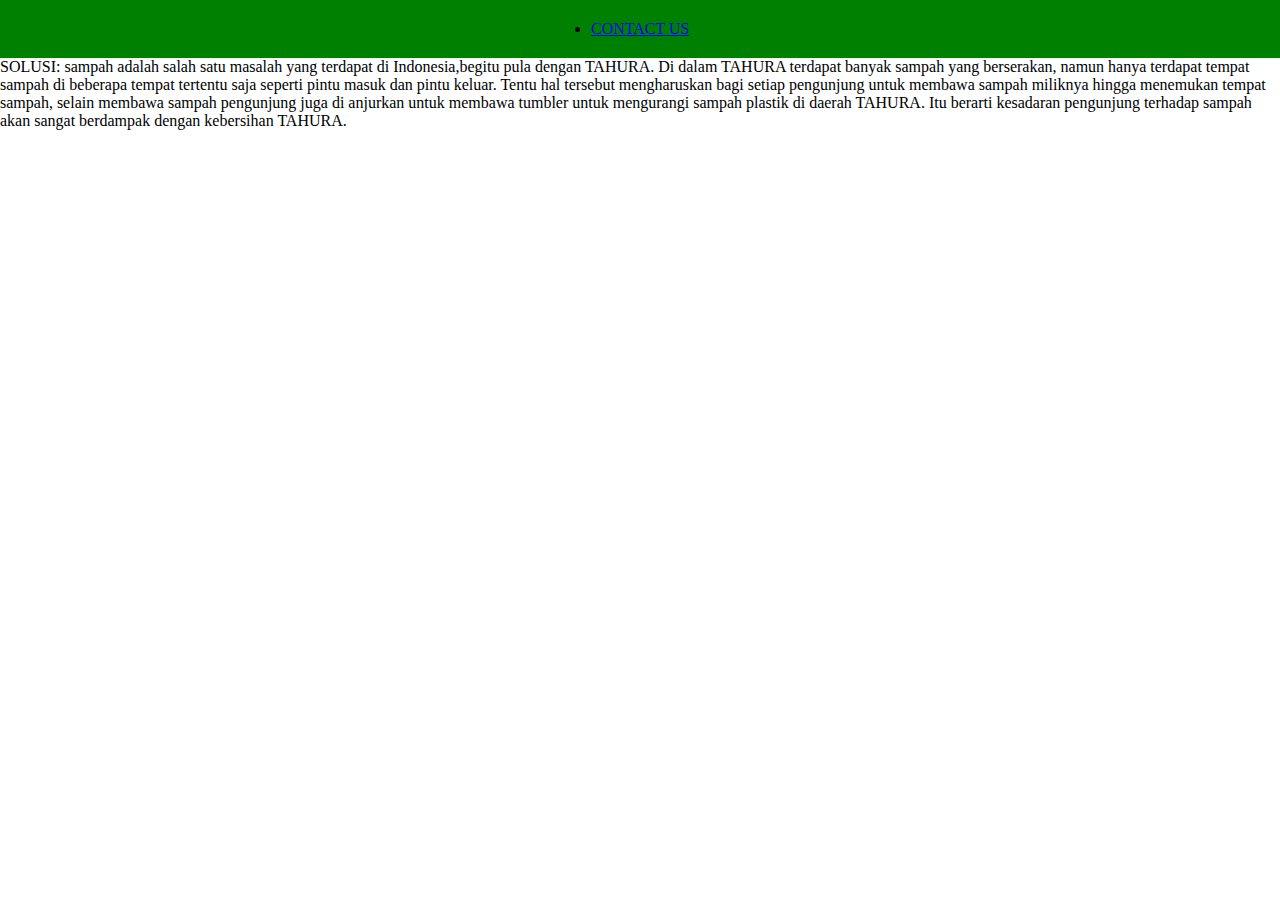
<file: index.html>
<!DOCTYPE html>
<html lang="en">
  <head>
    <meta charset="UTF-8" />
    <meta name="viewport" content="width=device-width, initial-scale=1.0" />
    <title>Document</title>
    <link rel="stylesheet" href="style.css" />
  </head>
  <body>
    <!-- navbar -->
    <div class="navbar">
      <li><a href="contact.html">CONTACT US</a></li>
      
    </div>

    <div class="container-content">
      <p>
        SOLUSI:
         sampah adalah salah satu masalah yang terdapat di
        Indonesia,begitu pula dengan TAHURA. Di dalam TAHURA terdapat banyak
        sampah yang berserakan, namun hanya terdapat tempat sampah di beberapa
        tempat tertentu saja seperti pintu masuk dan pintu keluar. Tentu hal
        tersebut mengharuskan bagi setiap pengunjung untuk membawa sampah
        miliknya hingga menemukan tempat sampah, selain membawa sampah
        pengunjung juga di anjurkan untuk membawa tumbler untuk mengurangi
        sampah plastik di daerah TAHURA. Itu berarti kesadaran pengunjung
        terhadap sampah akan sangat berdampak dengan kebersihan TAHURA.
      </p>
    </div>
  </body>
</html>
</file>
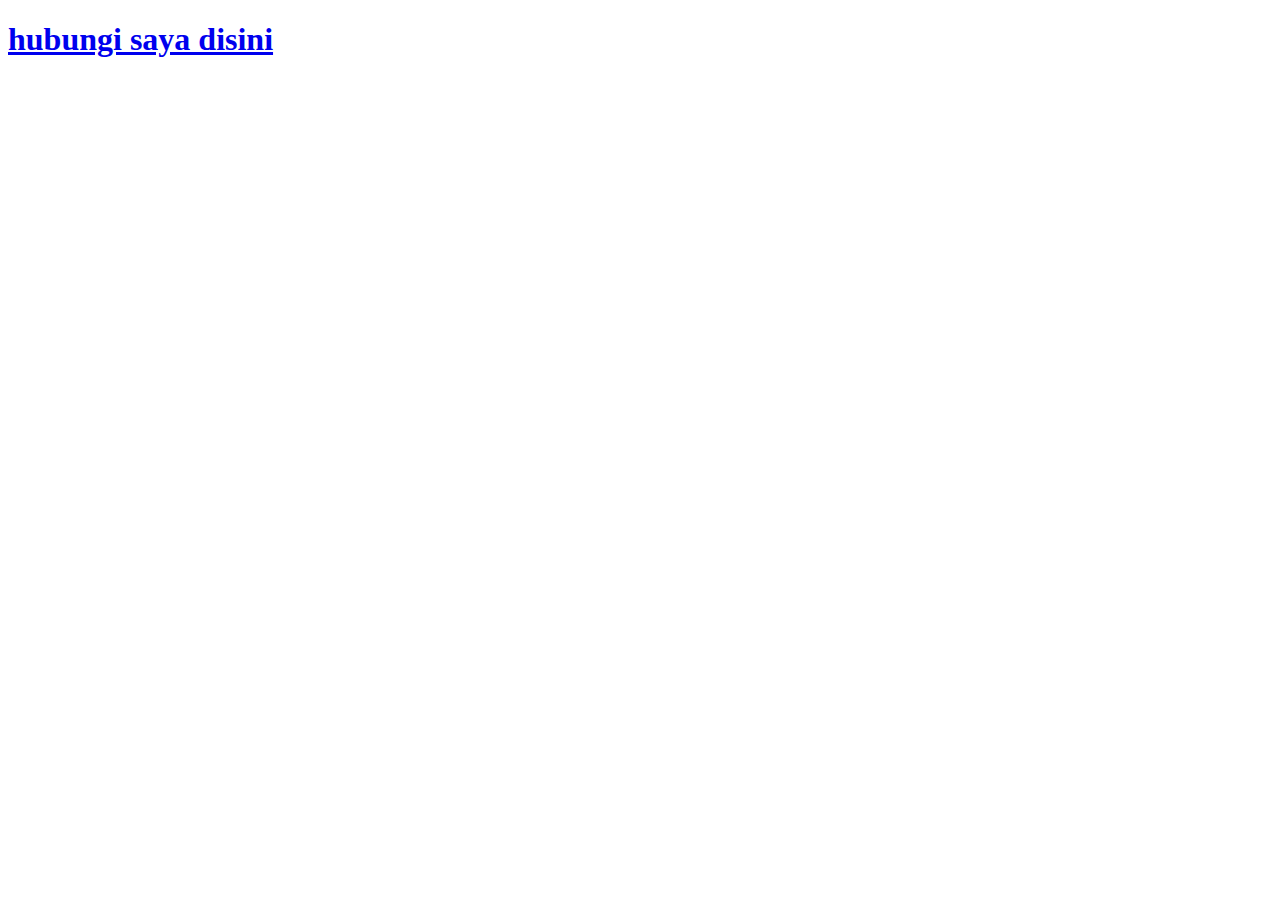
<file: contact.html>
<!DOCTYPE html>
<html lang="en">
<head>
    <meta charset="UTF-8">
    <meta name="viewport" content="width=device-width, initial-scale=1.0">
    <title>Document</title>
</head>
<body>
    <div class="container-2">
        <a href="https://instagram.com/raisyaernnca?igshid=OGQ5ZDc2ODk2ZA==" class="a-content">
            <h1 class="text 1">hubungi saya disini</h1>
    </div>
</body>
</html>
</file>
<file: style.css>
* {
  margin:0;
  padding:0;
}




.navbar{
  background-color:green;
  display:flex;
  justify-content:center;
  align-items:center;
  padding:20px;
  text-decoration:none;

}

.container-2{
  background-color: ;
  justify-content:center;
  align-items:center;
  padding:30px;
  margin:10px;
}

.text1{
  display:flex;
  align-items:center;
  justify-content: center;
}
</file>
